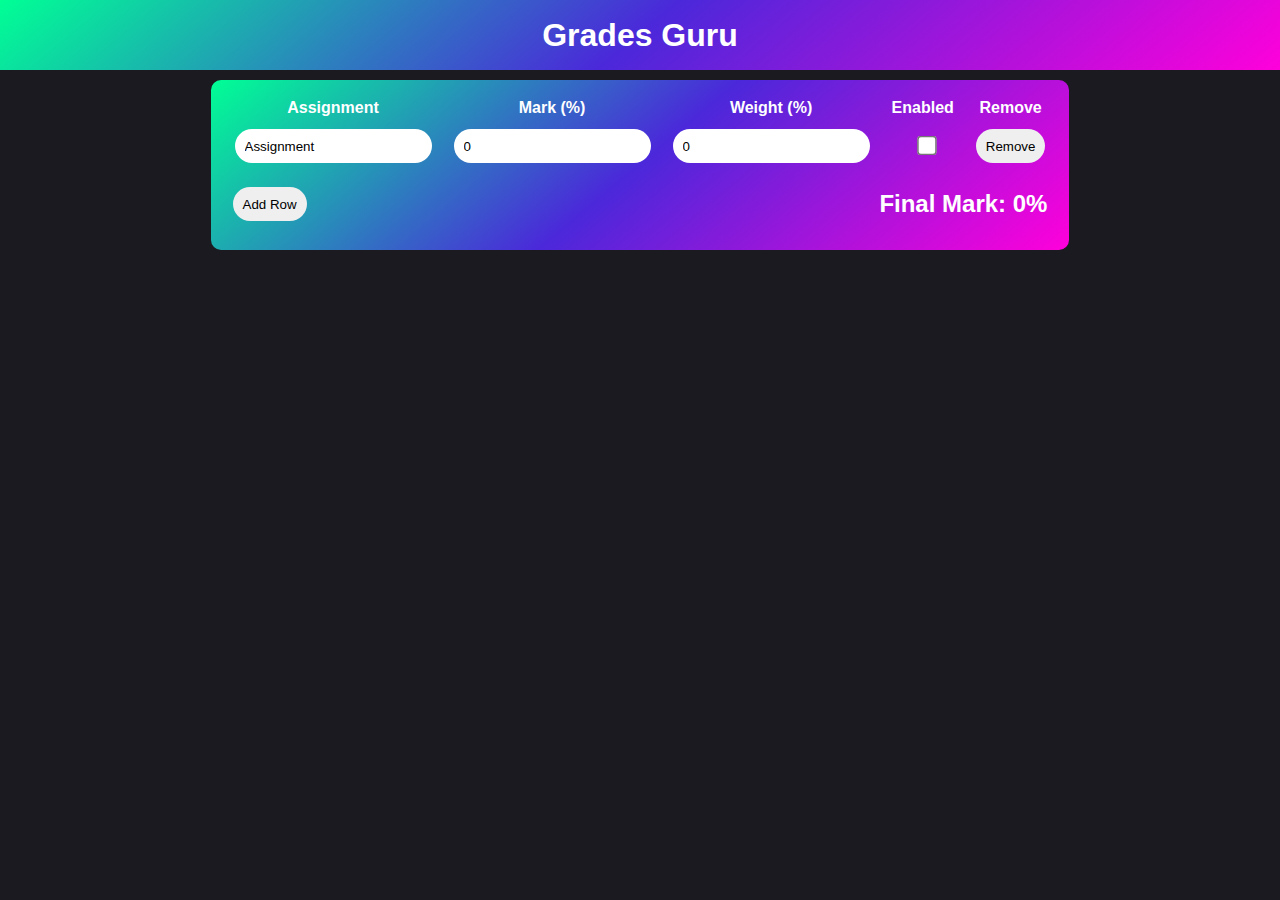
<file: PE2 TB2/Grade App/index.html>
<!-- https://fonts.google.com/icons -->

<!DOCTYPE html>
<html>

<head>
    <title>Grade Calculator</title>
    <link rel="stylesheet" href="style.css">

    <link rel="preconnect" href="https://fonts.googleapis.com">
    <link rel="preconnect" href="https://fonts.gstatic.com" crossorigin>
    <link rel="stylesheet"
        href="https://fonts.googleapis.com/css2?family=Material+Symbols+Rounded:opsz,wght,FILL,GRAD@20..48,100..700,0..1,-50..200" />
    <link rel="stylesheet"
        href="https://fonts.googleapis.com/css2?family=Material+Symbols+Rounded:opsz,wght,FILL,GRAD@20..48,100..700,0..1,-50..200" />
</head>

<body>
    <header>
        <h1>Grades Guru</h1>
    </header>
    <main>
        <form style="display: flex; flex-direction: column;">
            <table>
                <tr>
                    <th>Assignment</th>
                    <th>Mark (%)</th>
                    <th>Weight (%)</th>
                    <th>Enabled</th>
                    <th>Remove</th>
                </tr>
                <tr>
                    <td><input id="a0" type="text" value="Assignment"></td>
                    <td><input id="m0" type="number" value="0"></td>
                    <td><input id="w0" type="number" value="0"></td>
                    <td><input id="e0" type="checkbox"></td>
                    <td><button>Remove</button></td>
                </tr>
            </table>
            <div style="display: flex; justify-content: space-between; align-items: center; padding: 0px 10px;">
                <button>Add Row</button>
                <h2>Final Mark: <span id="finalmark">0</span>%</h2>
            </div>
        </form>
    </main>
</body>
<script src="script.js"></script>
</html>
</file>
<file: PE2 TB2/Grade App/style.css>
/* https://cssgradient.io/ */

body {
  margin: 0;
  background-color: rgb(27, 26, 32);
  color: white;
  font-family: "Questrial", sans-serif;
}

h1 {
  margin: 0;
}

header {
  position: sticky;
  display: flex;
  justify-content: center;
  align-items: center;
  height: 70px;
  background: linear-gradient(
    140deg,
    rgba(0, 255, 149, 1) 0%,
    rgba(75, 40, 218, 1) 50%,
    rgba(255, 0, 219, 1) 100%
  );
}

main {
  margin: 10px;
  display: flex;
  justify-content: center;
  align-items: center;
}

form {
  height: 100%;
  padding: 12px;
  background: linear-gradient(
    140deg,
    rgba(0, 255, 149, 1) 0%,
    rgba(75, 40, 218, 1) 50%,
    rgba(255, 0, 219, 1) 100%
  );
  border-radius: 10px;
}

button {
  height: 34px;
  padding: 10px;
  border-radius: 20px;
  border: 0px none;
  
}

button:hover {
  cursor: pointer;
  filter: saturate(1.5);
}

input[type="text"],
input[type="number"] {
  height: 34px;
  border-radius: 17px;
  border: none;
  padding: 0px 10px;
}

input[type="checkbox"] {
  width: 100%;
  scale: 1.5;
}

th,
td {
  padding: 5px 10px;
}
</file>
